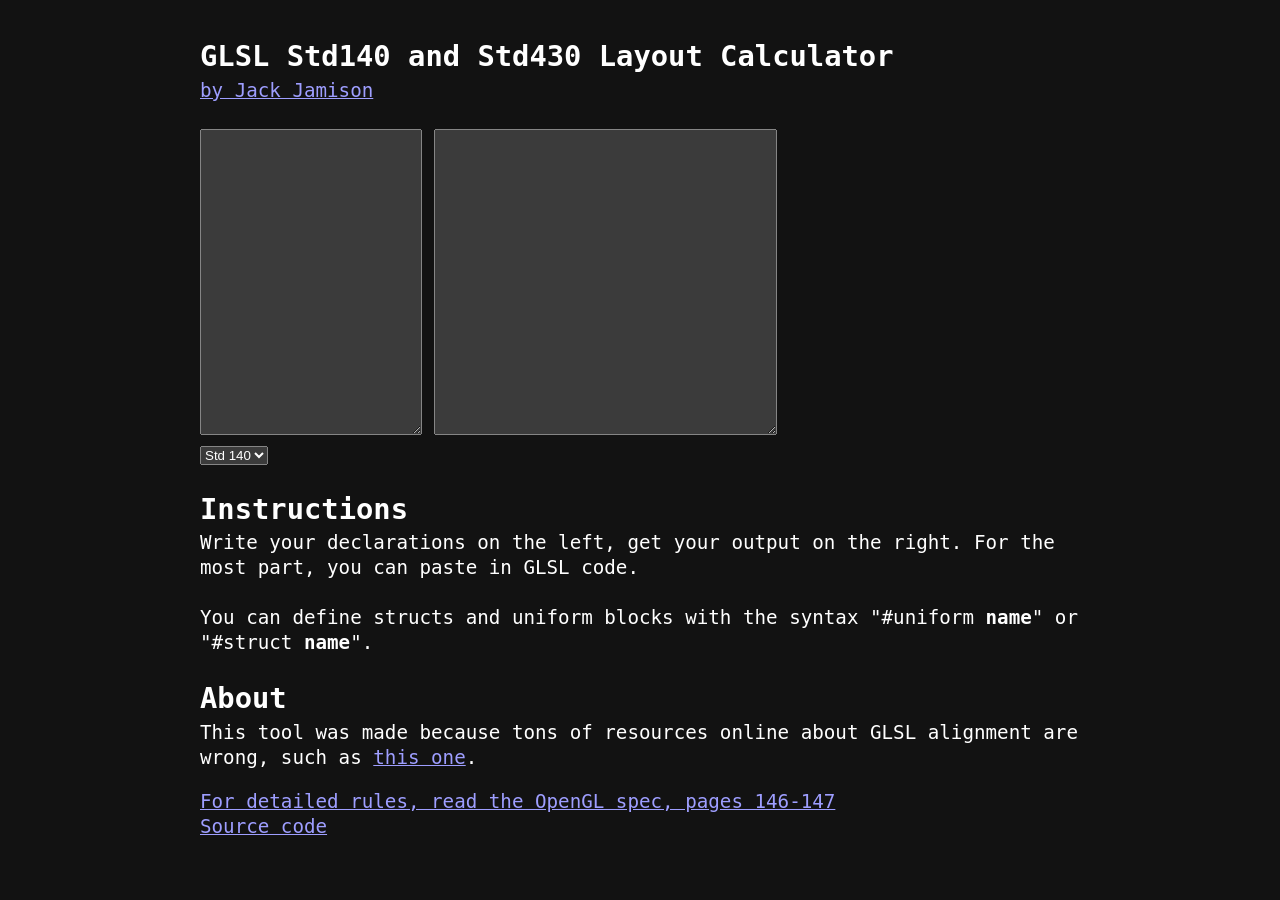
<file: interactive/glsl-layout-calculator/index.html>
<!DOCTYPE html>
<html>

  <head>
	<meta charset="utf-8">
	<meta http-equiv="X-UA-Compatible" content="IE=edge">
	<meta name="viewport" content="width=device-width, initial-scale=1">
	<title>GLSL Layout Calculator</title>
	<link rel="stylesheet" href="style.css">
  </head>

  <body>
	<h2>GLSL Std140 and Std430 Layout Calculator</h2>
	<a href="https://jackjamison.net">by Jack Jamison</a>
	<br>
	<br>
	<div>
	  <textarea rows=20 cols=25 id="input"></textarea>
	  <textarea rows=20 cols=40 id="output" readOnly=true></textarea>
	  <br>
	  <select id="version_select" options=["one"]>
		<option value="std140" selected>Std 140</option>
		<option value="std430">Std 430</option>
	  </select><br>
	</div>

	<h2>Instructions</h2>
	<p>Write your declarations on the left, get your output on the right. For the most part, you can paste in GLSL code.<br><br>
	  You can define structs and uniform blocks with the syntax "#uniform <b>name</b>" or "#struct <b>name</b>".</p>

	<h2>About</h2>
	<p>This tool was made because tons of resources online about GLSL alignment are wrong, such as <a href="https://ptgmedia.pearsoncmg.com/images/9780321552624/downloads/0321552628_AppL.pdf">this one</a>.</p>
	<a href="https://registry.khronos.org/OpenGL/specs/gl/glspec46.core.pdf">For detailed rules, read the OpenGL spec, pages 146-147</a><br>
	<a href="https://github.com/JackJ30/glsl-alignment-calculator">Source code</a><br>

	<script type="text/javascript" src="odin.js"></script>
	<script type="text/javascript" src="index.js"></script>
  </body>

</html>
</file>
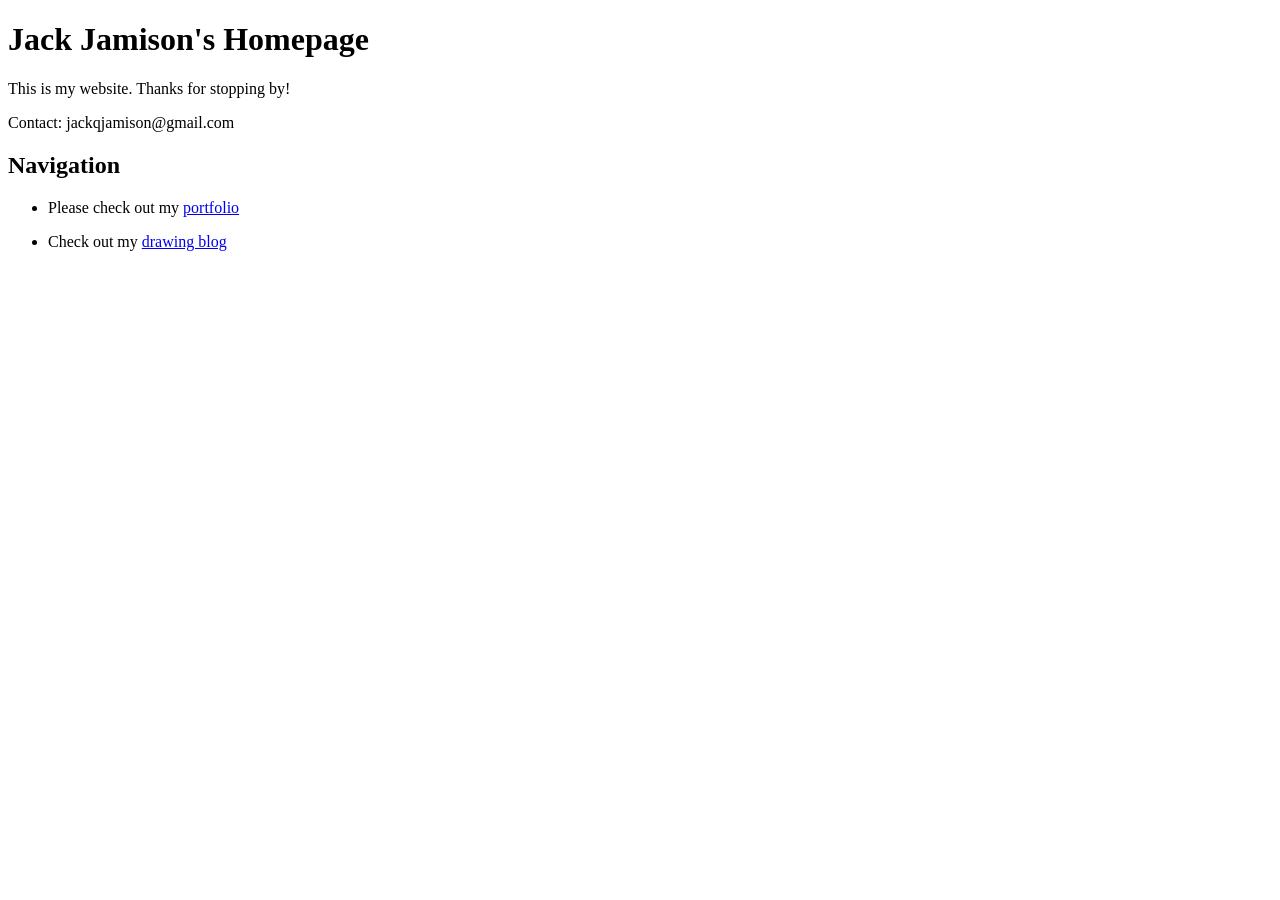
<file: zola-static/static/archive/old-homepage/index.html>
<!DOCTYPE html>
<h1>Jack Jamison's Homepage</h1>
<p>This is my website. Thanks for stopping by!</p>
Contact: jackqjamison@gmail.com

<h2>Navigation</h2>
<ul>
  <li><p>Please check out my <a href="https://jackj30.github.io">portfolio</a></p></li>
  <li><p>Check out my <a href="drawing/index.html">drawing blog</aa></p></li>
</ul>
</file>
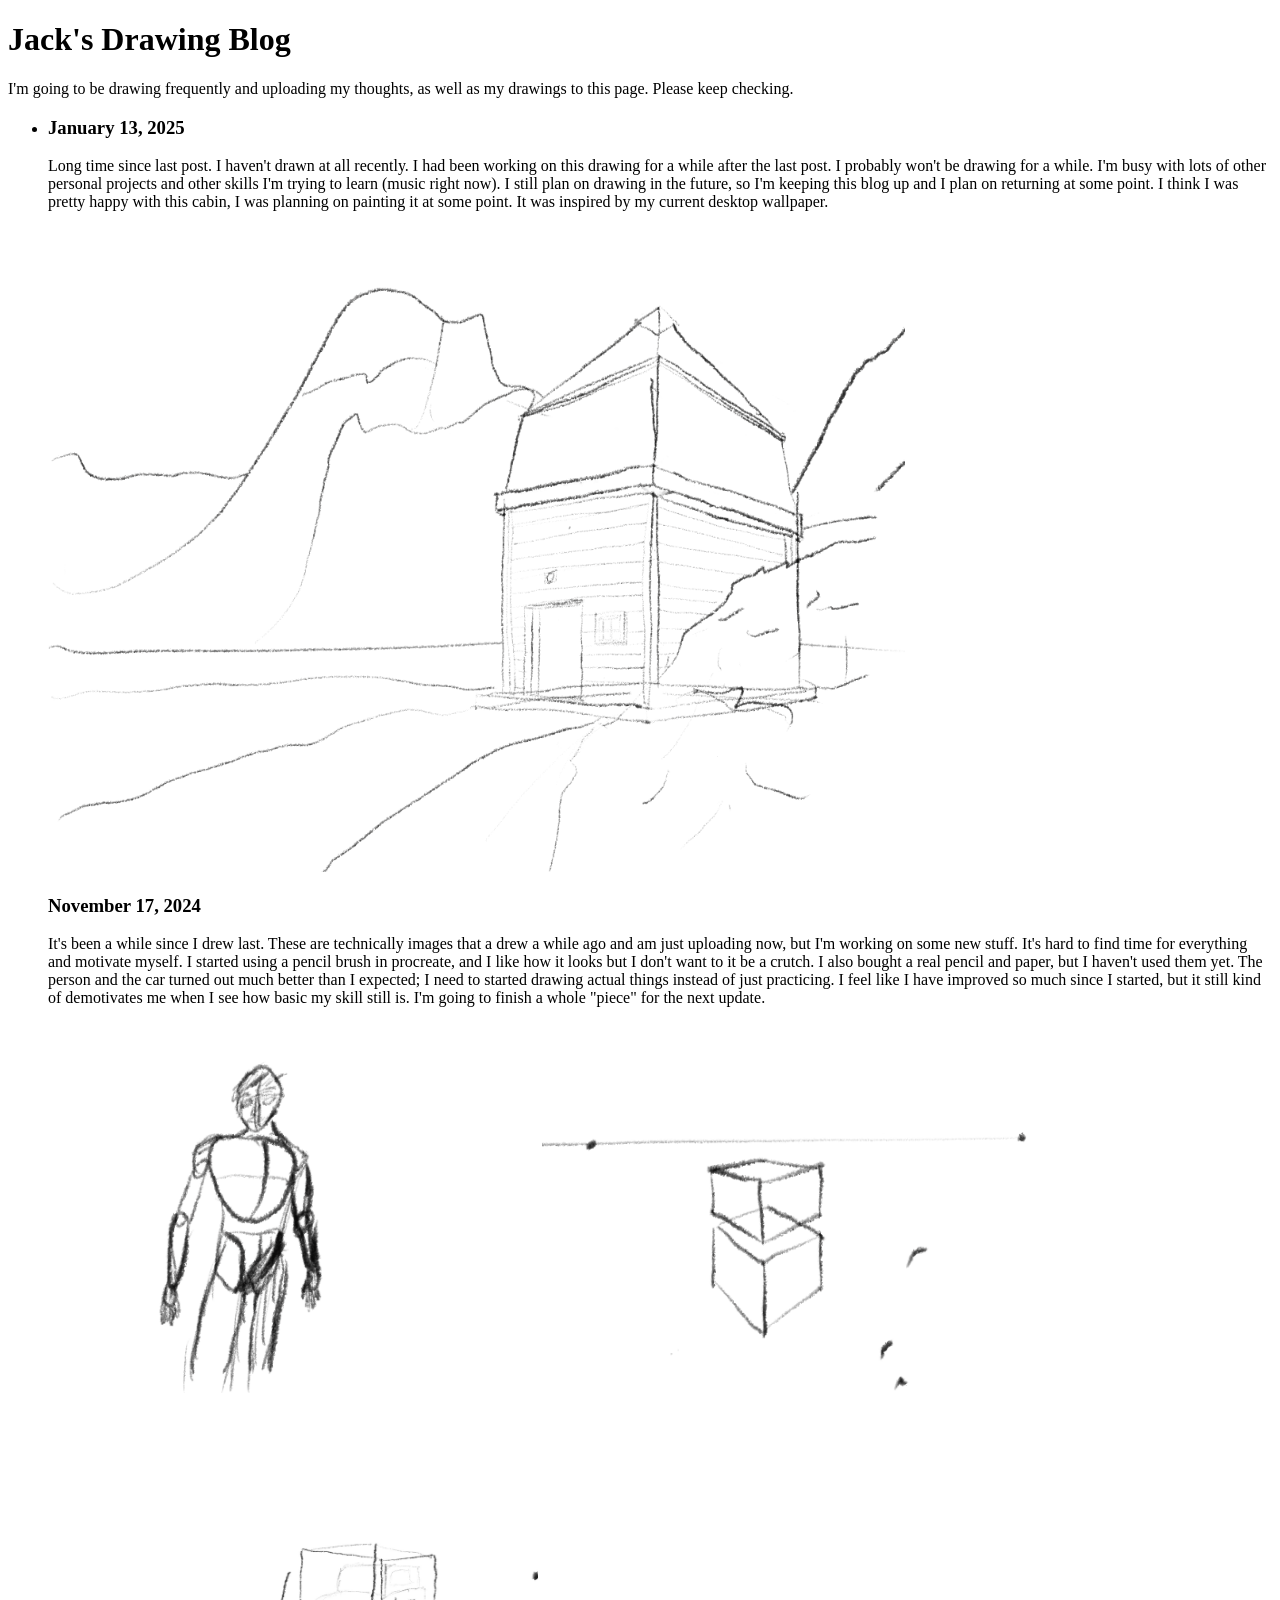
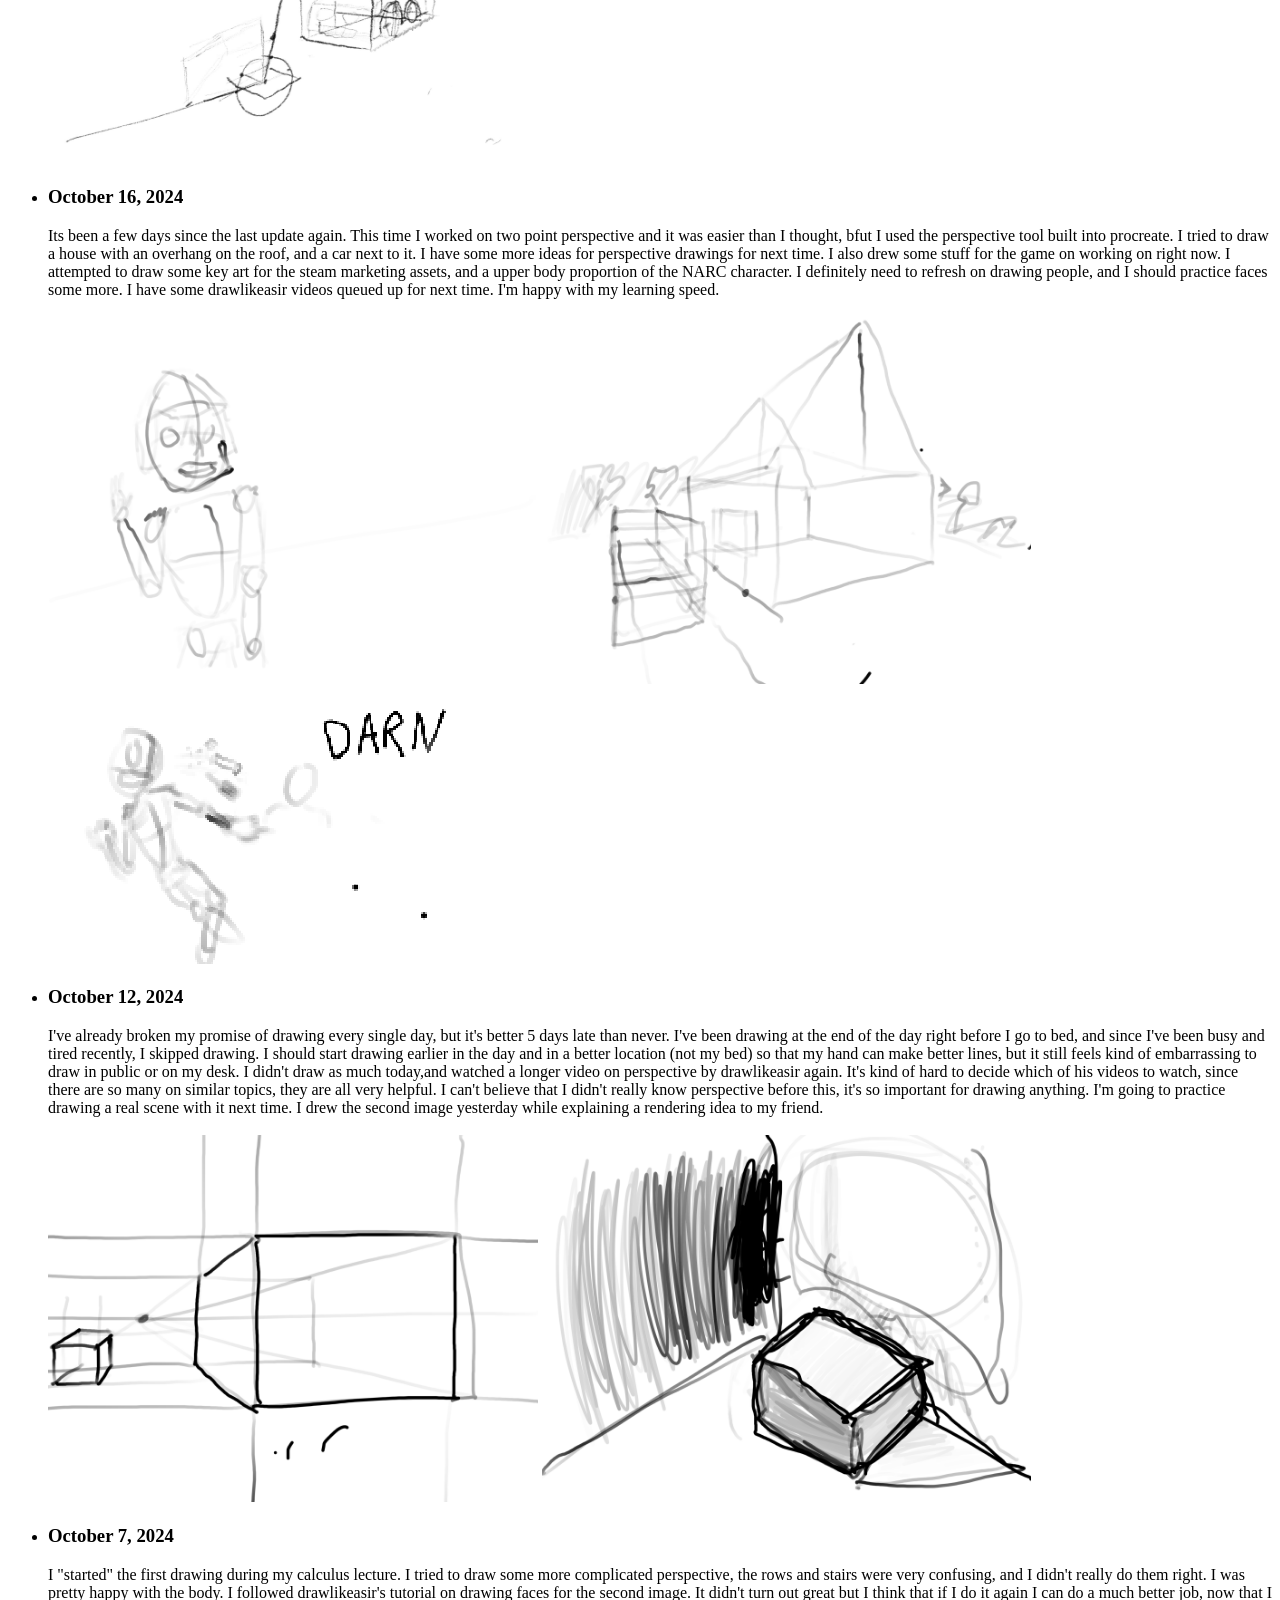
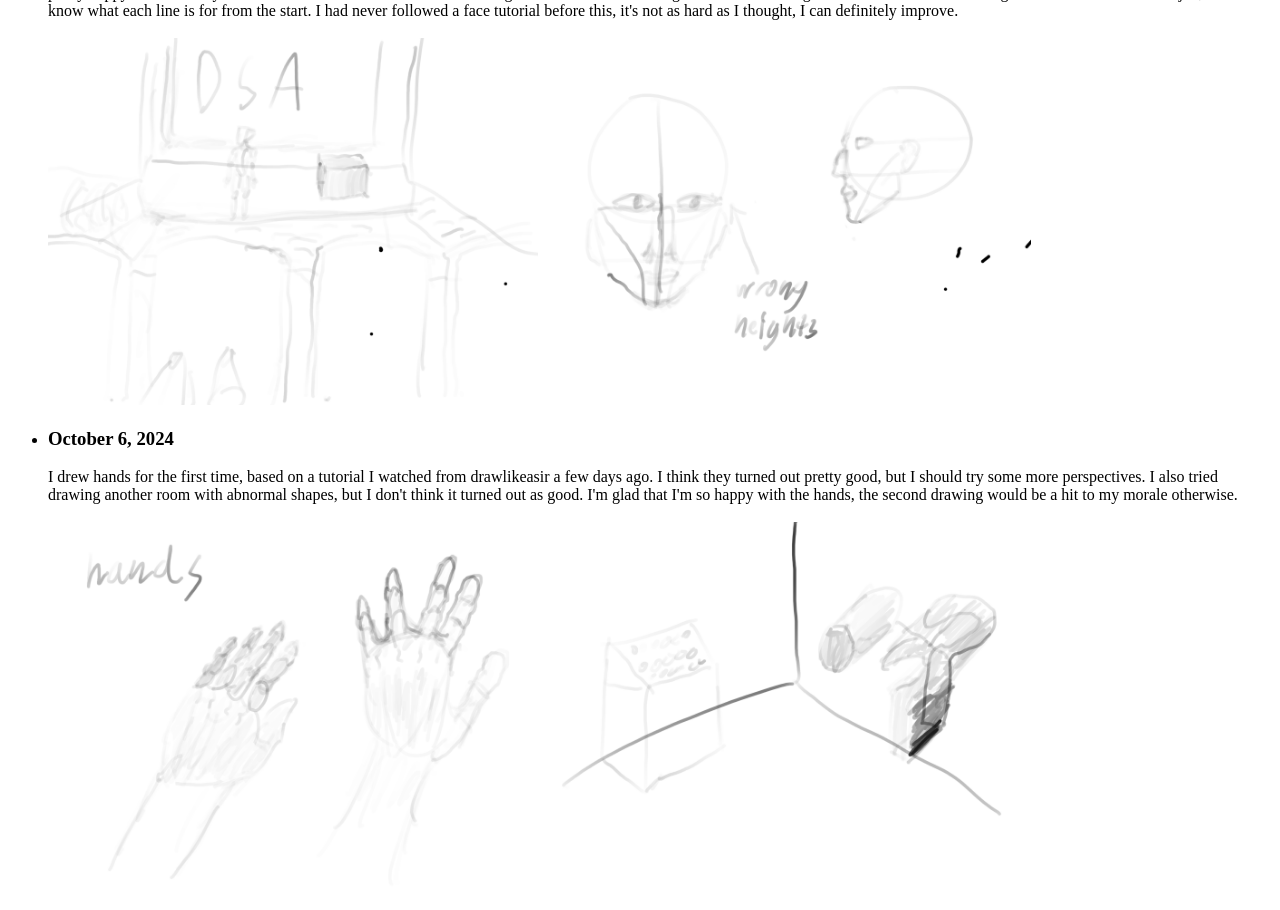
<file: zola-static/static/archive/old-homepage/drawing/index.html>
<!DOCTYPE html>
<h1>Jack's Drawing Blog</h1>
I'm going to be drawing frequently and uploading my thoughts, as well as my drawings to this page. Please keep checking.

<ul>
  <li>
    <h3>January 13, 2025</h3>
    Long time since last post. I haven't drawn at all recently. I had been working on this drawing for a while after the last post. I probably won't be drawing for a while. I'm busy with lots of other personal projects and other skills I'm trying to learn (music right now). I still plan on drawing in the future, so I'm keeping this blog up and I plan on returning at some point. I think I was pretty happy with this cabin, I was planning on painting it at some point. It was inspired by my current desktop wallpaper.
    <br></br>
    <img src="01-13-25/cabin.png" style="width:70%;height:auto;"></img>
  </li>
    <h3>November 17, 2024</h3>
    It's been a while since I drew last. These are technically images that a drew a while ago and am just uploading now, but I'm working on some new stuff. It's hard to find time for everything and motivate myself. I started using a pencil brush in procreate, and I like how it looks but I don't want to it be a crutch. I also bought a real pencil and paper, but I haven't used them yet. The person and the car turned out much better than I expected; I need to started drawing actual things instead of just practicing. I feel like I have improved so much since I started, but it still kind of demotivates me when I see how basic my skill still is. I'm going to finish a whole "piece" for the next update.
    <br></br>
    <img src="11-17-24/body.png" style="width:40%;height:auto;"></img>
    <img src="11-17-24/perspective_box.png" style="width:40%;height:auto;"></img>
    <img src="11-17-24/perspective_car.jpg" style="width:40%;height:auto;"></img>
  </li>
  <li>
    <h3>October 16, 2024</h3>
    Its been a few days since the last update again. This time I worked on two point perspective and it was easier than I thought, bfut I used the perspective tool built into procreate. I tried to draw a house with an overhang on the roof, and a car next to it. I have some more ideas for perspective drawings for next time. I also drew some stuff for the game on working on right now. I attempted to draw some key art for the steam marketing assets, and a upper body proportion of the NARC character. I definitely need to refresh on drawing people, and I should practice faces some more. I have some drawlikeasir videos queued up for next time. I'm happy with my learning speed.
    <br></br>
    <img src="10-16-24/narc.png" style="width:40%;height:auto;"></img>
    <img src="10-16-24/two-point.png" style="width:40%;height:auto;"></img>
    <img src="10-16-24/darn.png" style="width:40%;height:auto;image-rendering:pixelated;"></img>
  </li>
  <li>
    <h3>October 12, 2024</h3>
    I've already broken my promise of drawing every single day, but it's better 5 days late than never. I've been drawing at the end of the day right before I go to bed, and since I've been busy and tired recently, I skipped drawing. I should start drawing earlier in the day and in a better location (not my bed) so that my hand can make better lines, but it still feels kind of embarrassing to draw in public or on my desk. I didn't draw as much today,and watched a longer video on perspective by drawlikeasir again. It's kind of hard to decide which of his videos to watch, since there are so many on similar topics, they are all very helpful. I can't believe that I didn't really know perspective before this, it's so important for drawing anything. I'm going to practice drawing a real scene with it next time. I drew the second image yesterday while explaining a rendering idea to my friend.
    <br></br>
    <img src="10-12-24/one-point.png" style="width:40%;height:auto;"></img>
    <img src="10-12-24/vector-raster.png" style="width:40%;height:auto;"></img>
  </li>
  <li>
    <h3>October 7, 2024</h3>
    I "started" the first drawing during my calculus lecture. I tried to draw some more complicated perspective, the rows and stairs were very confusing, and I didn't really do them right. I was pretty happy with the body. I followed drawlikeasir's tutorial on drawing faces for the second image. It didn't turn out great but I think that if I do it again I can do a much better job, now that I know what each line is for from the start. I had never followed a face tutorial before this, it's not as hard as I thought, I can definitely improve.
    <br></br>
    <img src="10-7-24/sage.png" style="width:40%;height:auto;"></img>
    <img src="10-7-24/heads.png" style="width:40%;height:auto;"></img>
  </li>
  <li>
    <h3>October 6, 2024</h3>
    I drew hands for the first time, based on a tutorial I watched from drawlikeasir a few days ago. I think they turned out pretty good, but I should try some more perspectives. I also tried drawing another room with abnormal shapes, but I don't think it turned out as good. I'm glad that I'm so happy with the hands, the second drawing would be a hit to my morale otherwise.
    <br></br>
    <img src="10-6-24/hands.png" style="width:40%;height:auto;"></img>
    <img src="10-6-24/perspective.png" style="width:40%;height:auto;"></img>
  </li>
</ul>
</file>
<file: interactive/glsl-layout-calculator/style.css>
html {
	color-scheme: dark;
}

body {
	margin: 3vw auto;
	max-width: 55rem;
	line-height: 1.3;
	font-size: 1.2rem;
	padding: 0 2rem;
	
	background-color: $background;
	color: $foreground;
	font-family: monospace;
}

h1, h2, h3, h4 {
	margin-bottom: 0.2rem;
}

p {
	margin-top: 0.1rem;
}
</file>
